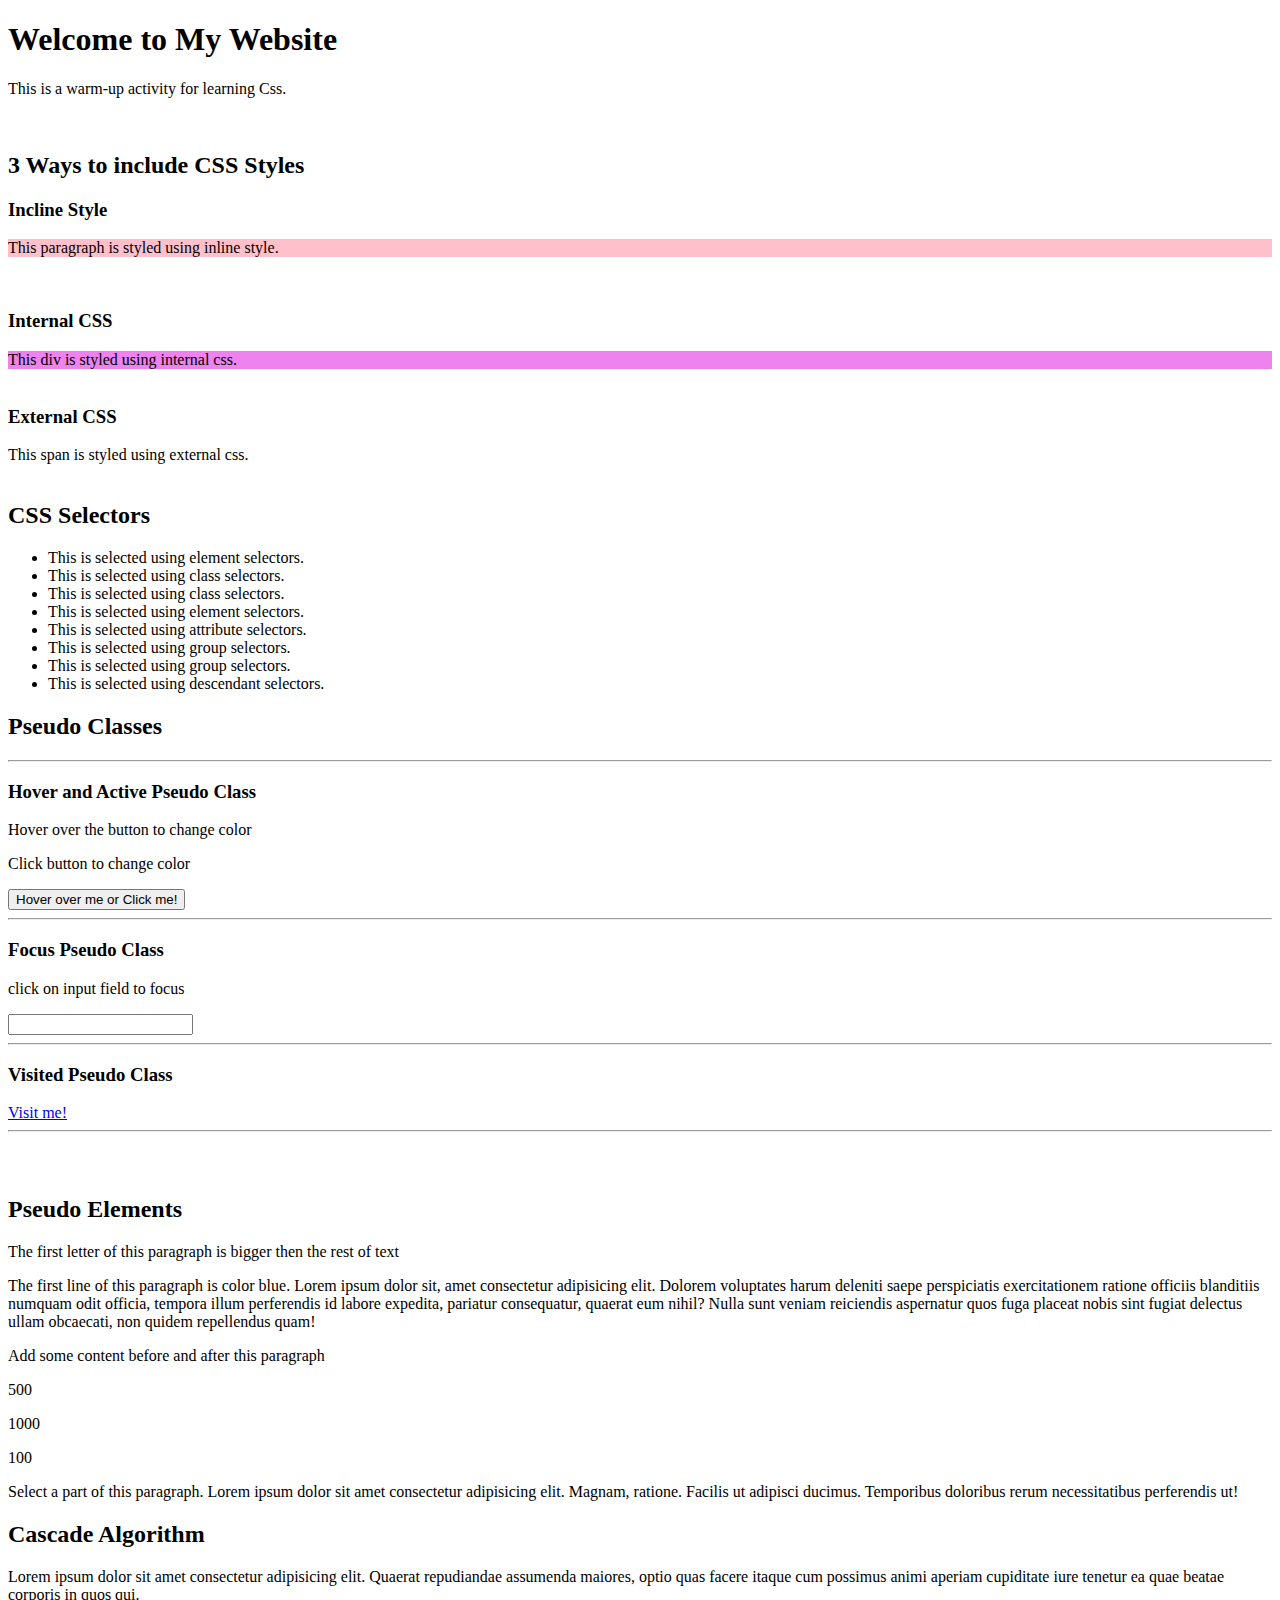
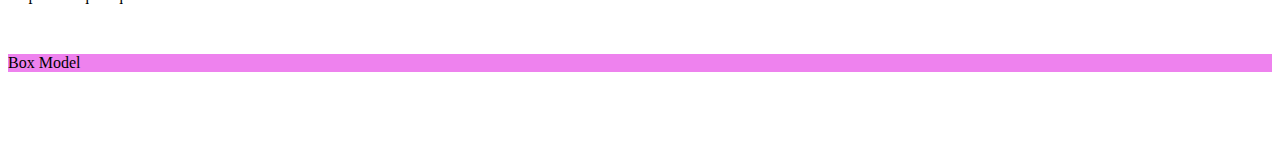
<file: 3-CSS/index.html>
<!DOCTYPE html>
<html lang="en">
<head> 
    <title>Learning CSS</title>
    <style>
        div {
            background-color: violet;
        }
    </style>
</head>
<body>
    <h1>Welcome to My Website</h1>
    <p>This is a warm-up activity for learning Css.</p>
    <br>

    <h2>3 Ways to include CSS Styles</h2>
    <h3>Incline Style</h3>
    <p style="background-color: pink;">This paragraph is styled using inline style.</p>
    <br>
    
    <h3>Internal CSS</h3>
    <div>This div is styled using internal css.</div>
    <br>
    <!-- div is block element which means it covers the whole line/block -->

    <h3>External CSS</h3>
    <span>This span is styled using external css.</span>
    <!-- span is an inline element which means it only cover what it needs -->
    <br><br>

    <h2>CSS Selectors</h2>
    <ul>
        <li>This is selected using element selectors.</li>
        <li class="listClass">This is selected using class selectors.</li>
        <li class="listClass">This is selected using class selectors.</li>
        <li id=""listId>This is selected using element selectors.</li>
        <li value=""list>This is selected using attribute selectors.</li>
        <li class="listClass1">This is selected using group selectors.</li>
        <li class="listClass2">This is selected using group selectors.</li>
        <li class="listClass3">This is selected using descendant selectors.</li>
    </ul>

    <h2>Pseudo Classes</h2>
    <hr>
    <h3>Hover and Active Pseudo Class</h3>
    <p>Hover over the button to change color</p>
    <p>Click button to change color</p>
    <button class="hoverBtn activeBtn">Hover over me or Click me!</button>
    <hr>

    <h3>Focus Pseudo Class</h3>
    <p>click on input field to focus</p>
    <input type="text" class="focusInput"> 
    <hr>

    <h3>Visited Pseudo Class</h3>
    <a href="https://www.google.com"class="visitedLink">Visit me!</a>
    <hr>

    <br><br>

    <h2>Pseudo Elements</h2>
    <p class="firstLetter">The first letter of this paragraph is bigger then the rest of text</p>
    
    <p class="arf">The first line of this paragraph is color blue. Lorem ipsum dolor sit, amet consectetur adipisicing elit. Dolorem voluptates harum deleniti saepe perspiciatis exercitationem ratione officiis blanditiis numquam odit officia, tempora illum perferendis id labore expedita, pariatur consequatur, quaerat eum nihil? Nulla sunt veniam reiciendis aspernatur quos fuga placeat nobis sint fugiat delectus ullam obcaecati, non quidem repellendus quam!</p>

    <p class="beforeAndAfter">Add some content before and after this paragraph</p>
    
    <p class="price">500</p>
    <p class="price">1000</p>
    <p class="price">100</p>

    <p class="selectParts">Select a part of this paragraph. Lorem ipsum dolor sit amet consectetur adipisicing elit. Magnam, ratione. Facilis ut adipisci ducimus. Temporibus doloribus rerum necessitatibus perferendis ut!</p>

    <h2>Cascade Algorithm</h2>
    <p class="cascade">Lorem ipsum dolor sit amet consectetur adipisicing elit. Quaerat repudiandae assumenda maiores, optio quas facere itaque cum possimus animi aperiam cupiditate iure tenetur ea quae beatae corporis in quos qui.</p>
    <br>

    <div class="boxModel">
        <p>Box Model</p>
    </div>
    
    <br><br><br><br>

</body>
</html>
</file>
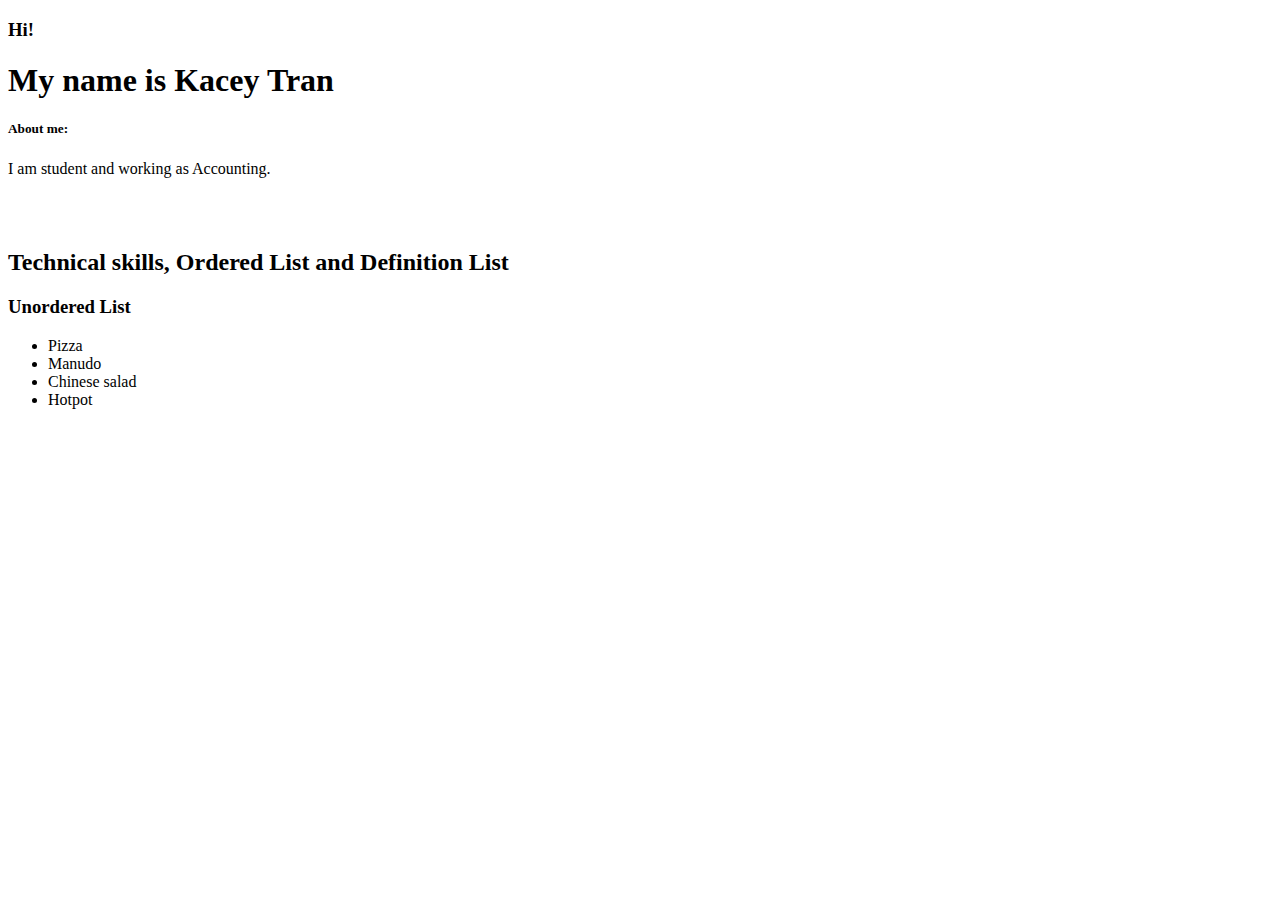
<file: My_Portfolio/index.html>
<!-- HTML stands for Hypertext Markup Language. -->
<!DOCTYPE html>
<html>
    <head>
        <h3>Hi!</h3>
        <title>Intro to HTML</title>
    </head>
    <body>
        <h1>My name is Kacey Tran</h1>
        <h5>About me:</h5>
        <p>I am student and working as Accounting.</p>  
        <br><br>

        <h2>Technical skills, Ordered List and Definition List</h2>
        <h3>Unordered List</h3>
        <ul>
            <li>Pizza</li>
            <li>Manudo</li>
            <li>Chinese salad</li>
            <li>Hotpot</li>
        </ul>
        <br><br>
</file>
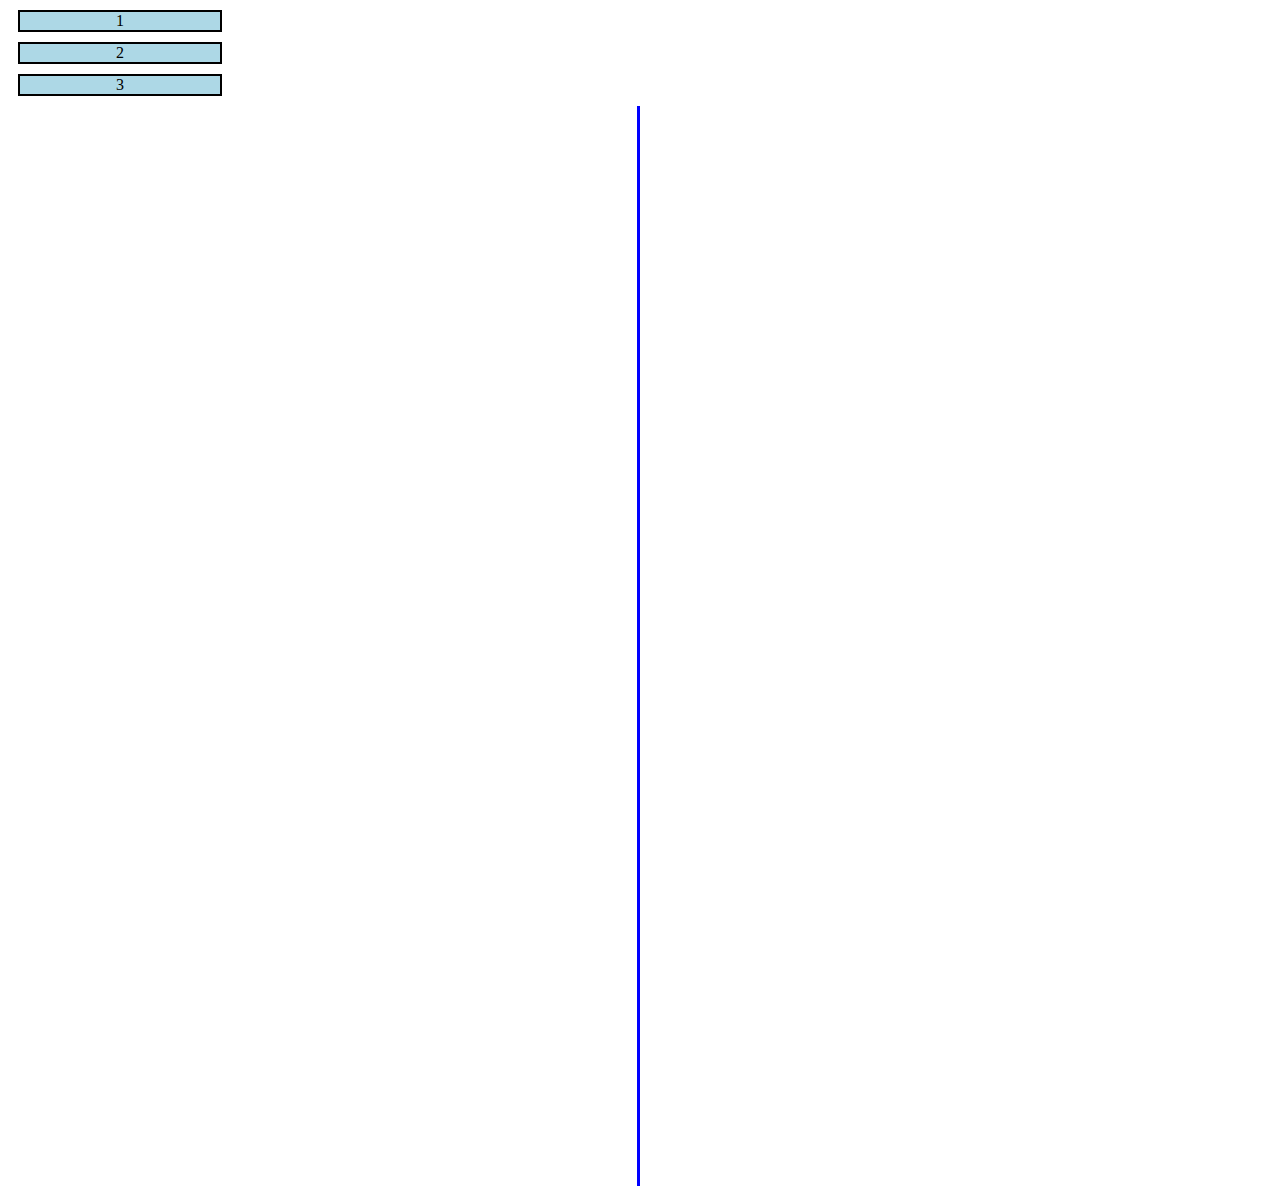
<file: 3-CSS/flexbox/index.html>
<!DOCTYPE html>
<html lang="en">
<head>
    <link rel="stylesheet" href="flexStyle.css">
    <title>Flexbox</title>
</head>
<body>

    <div class="container flexContainer">
        <div class="flexItem flex1">1</div>
        <div class="flexItem flex2">2</div>
        <div class="flexItem flex3">3</div>

        <div class="axis main-axis"></div>
        
        <div class="axis cross-axis"></div>
 </div>
<body>
</html>
</file>
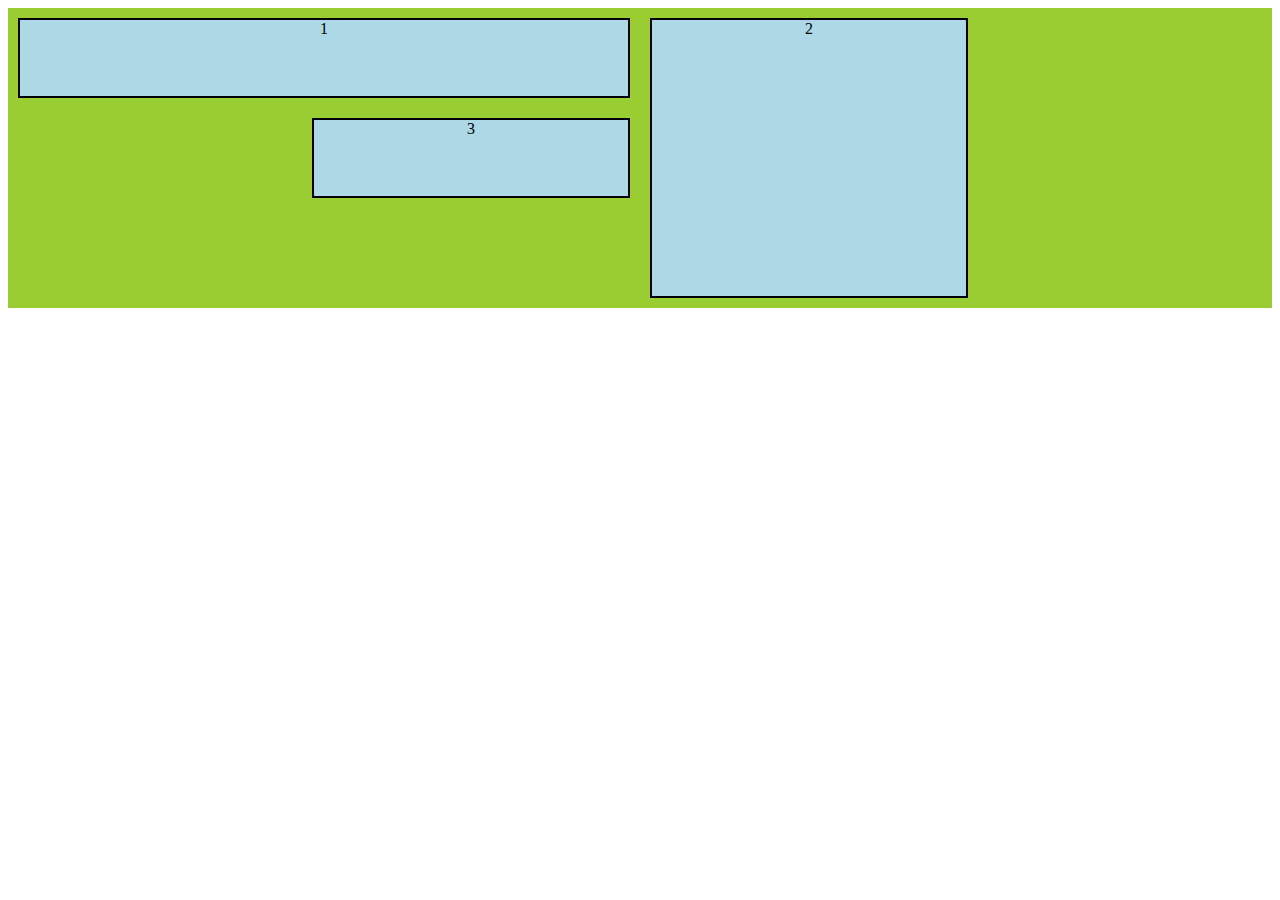
<file: 3-CSS/grid/index.html>
<!DOCTYPE html>
<html lang="en">
<head>
    <link rel="stylesheet" href="gridStyle.css">
    <title>grid</title>
</head>
<body>
    <div class="container gridContainer">
        <div class="gridItem grid1">1</div>
        <div class="gridItem grid2">2</div>
        <div class="gridItem grid3">3</div>
            
    </div>
</body>
</html>
</file>
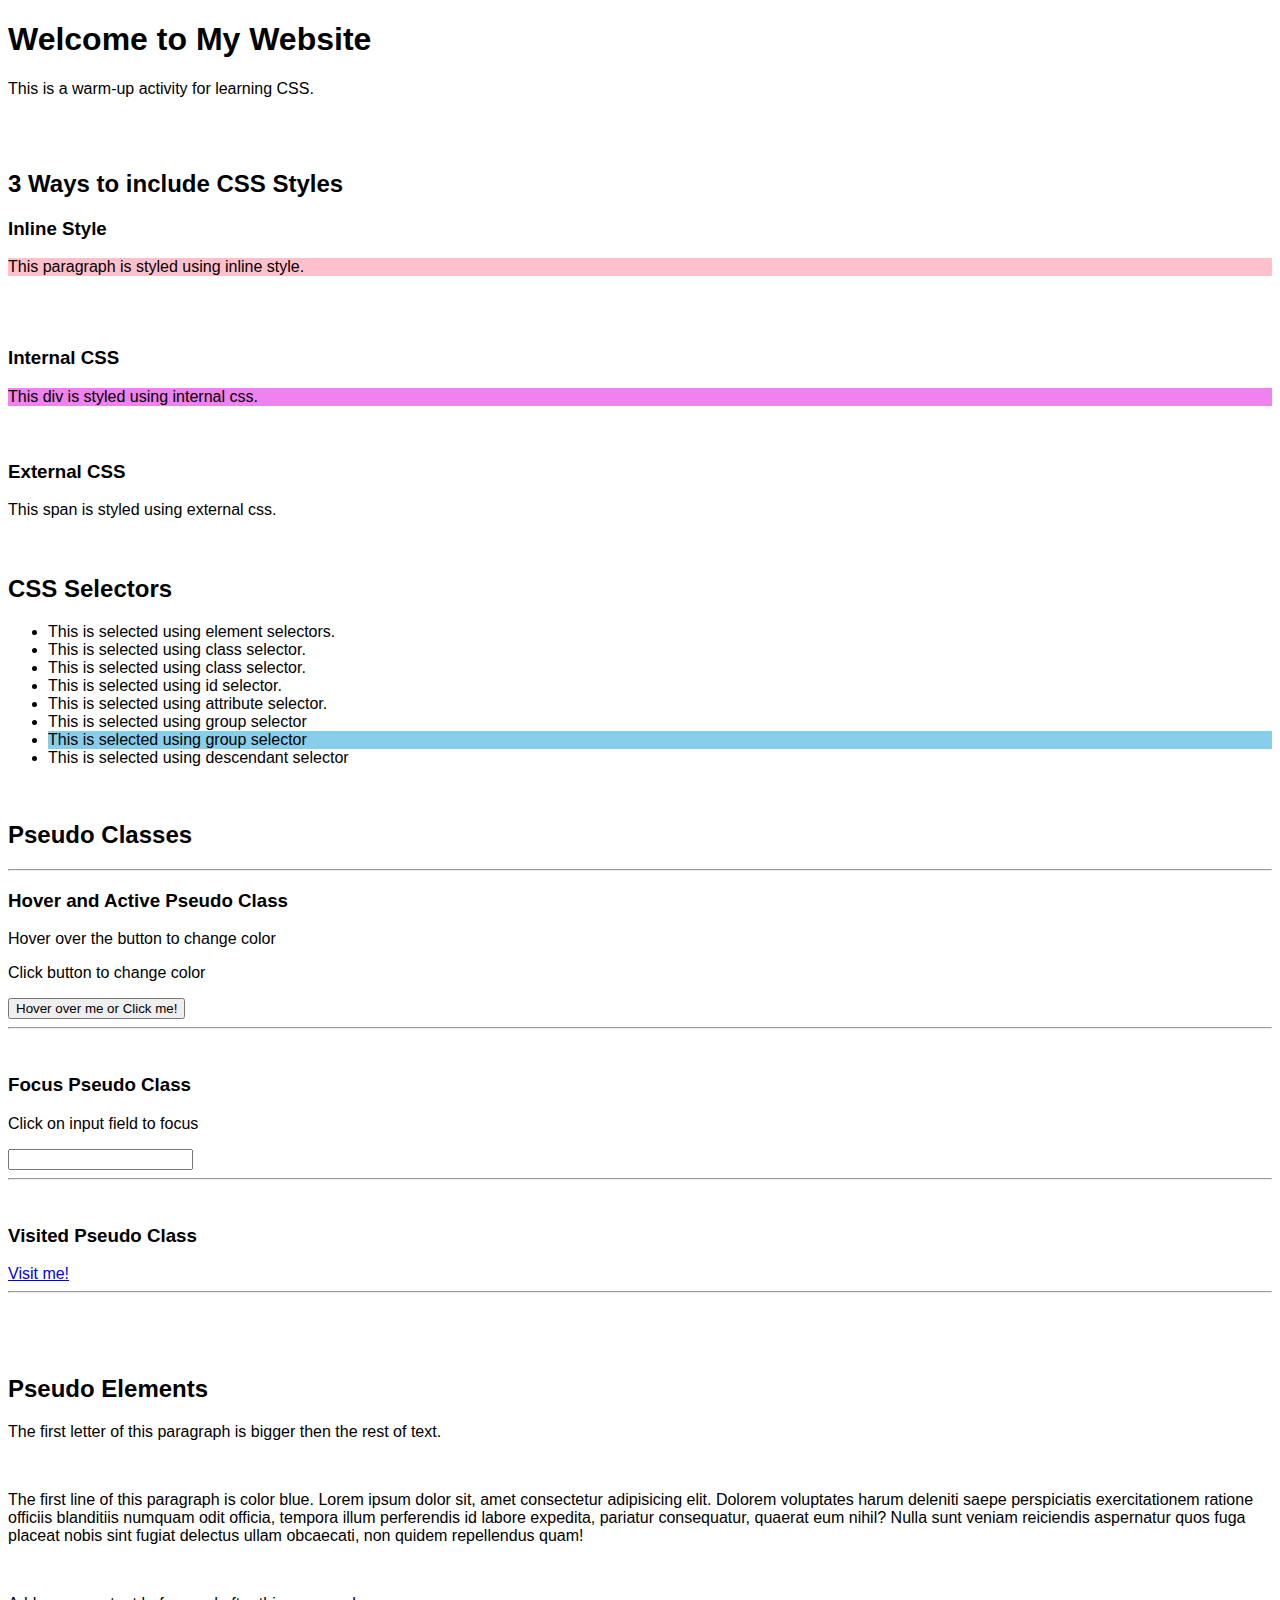
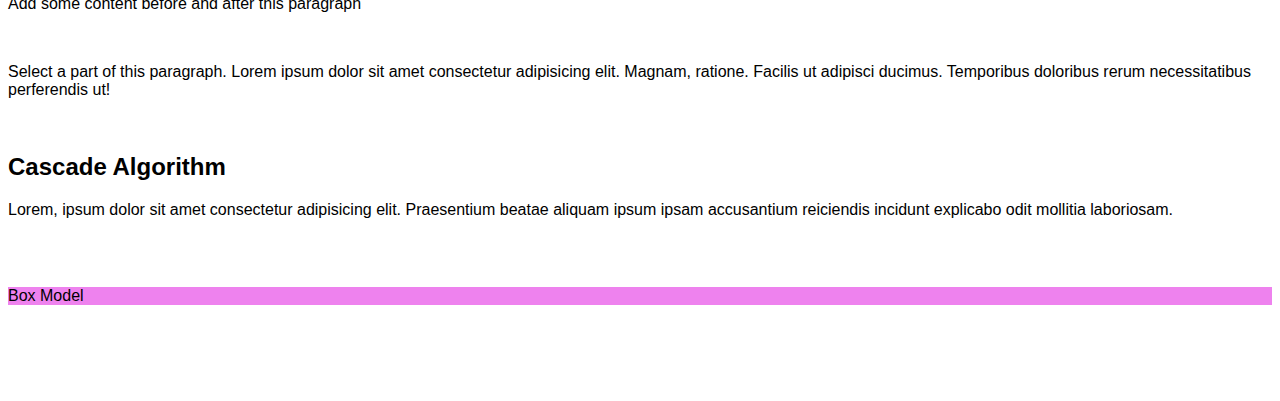
<file: 3-CSS/Intro_to_CSS files/index.html>
<!DOCTYPE html>
<html lang="en">
<head>
    <title>Learning CSS</title>
    <link rel="stylesheet" href="styles.css">
    <style>
        div {
            background-color: violet;
        }
    </style>
</head>
<body>
    <h1>Welcome to My Website</h1>
    <p>This is a warm-up activity for learning CSS.</p>
    <br>
​
    <h2>3 Ways to include CSS Styles</h2>
    <h3>Inline Style</h3>
    <p style="background-color: pink;">This paragraph is styled using inline style.</p>
    <br>
​
    <h3>Internal CSS</h3>
    <div>This div is styled using internal css.</div>
    <br>
    <!-- div is block element which means it covers the whole line/block -->
​
    <h3>External CSS</h3>
    <span>This span is styled using external css.</span>
    <!-- span is an inline element which means it only cover what it needs -->
    <br><br>
​
    <h2>CSS Selectors</h2>
    <ul>
        <li>This is selected using element selectors.</li>
        <li class="listClass">This is selected using class selector.</li>
        <li class="listClass">This is selected using class selector.</li>
        <li id="listId">This is selected using id selector.</li>
        <li value="list">This is selected using attribute selector.</li>
        <li class="listClass1">This is selected using group selector</li>
        <li class="listClass2">This is selected using group selector</li>
        <li class="listClass3">This is selected using descendant selector</li>
    </ul>
​
    <h2>Pseudo Classes</h2>
    <hr>
    <h3>Hover and Active Pseudo Class</h3>
    <p>Hover over the button to change color</p>
    <p>Click button to change color</p>
    <button class="hoverBtn activeBtn">Hover over me or Click me!</button>
    <hr>
​
    <h3>Focus Pseudo Class</h3>
    <p>Click on input field to focus</p>
    <input type="text" class="focusInput">
    <hr>
​
    <h3>Visited Pseudo Class</h3>
    <a href="https://www.google.com" class="visitedLink">Visit me!</a>
    <hr>
​
    <br><br>
​
    <h2>Pseudo Elements</h2>
    <p class="meow">The first letter of this paragraph is bigger then the rest of text.</p>
​
    <p class="arf">The first line of this paragraph is color blue. Lorem ipsum dolor sit, amet consectetur adipisicing elit. Dolorem voluptates harum deleniti saepe perspiciatis exercitationem ratione officiis blanditiis numquam odit officia, tempora illum perferendis id labore expedita, pariatur consequatur, quaerat eum nihil? Nulla sunt veniam reiciendis aspernatur quos fuga placeat nobis sint fugiat delectus ullam obcaecati, non quidem repellendus quam!</p>
​
    <p class="beforeAndAfter">Add some content before and after this paragraph</p>
​
    <p class="selectParts">Select a part of this paragraph. Lorem ipsum dolor sit amet consectetur adipisicing elit. Magnam, ratione. Facilis ut adipisci ducimus. Temporibus doloribus rerum necessitatibus perferendis ut!</p>
​
    <h2>Cascade Algorithm</h2>
    <p class="cascade">Lorem, ipsum dolor sit amet consectetur adipisicing elit. Praesentium beatae aliquam ipsum ipsam accusantium reiciendis incidunt explicabo odit mollitia laboriosam.</p>
    <br>
​
    <div class="boxModel">
        <p>Box Model</p>
    </div>
​
    <br><br><br><br>
</body>
</html>
</file>
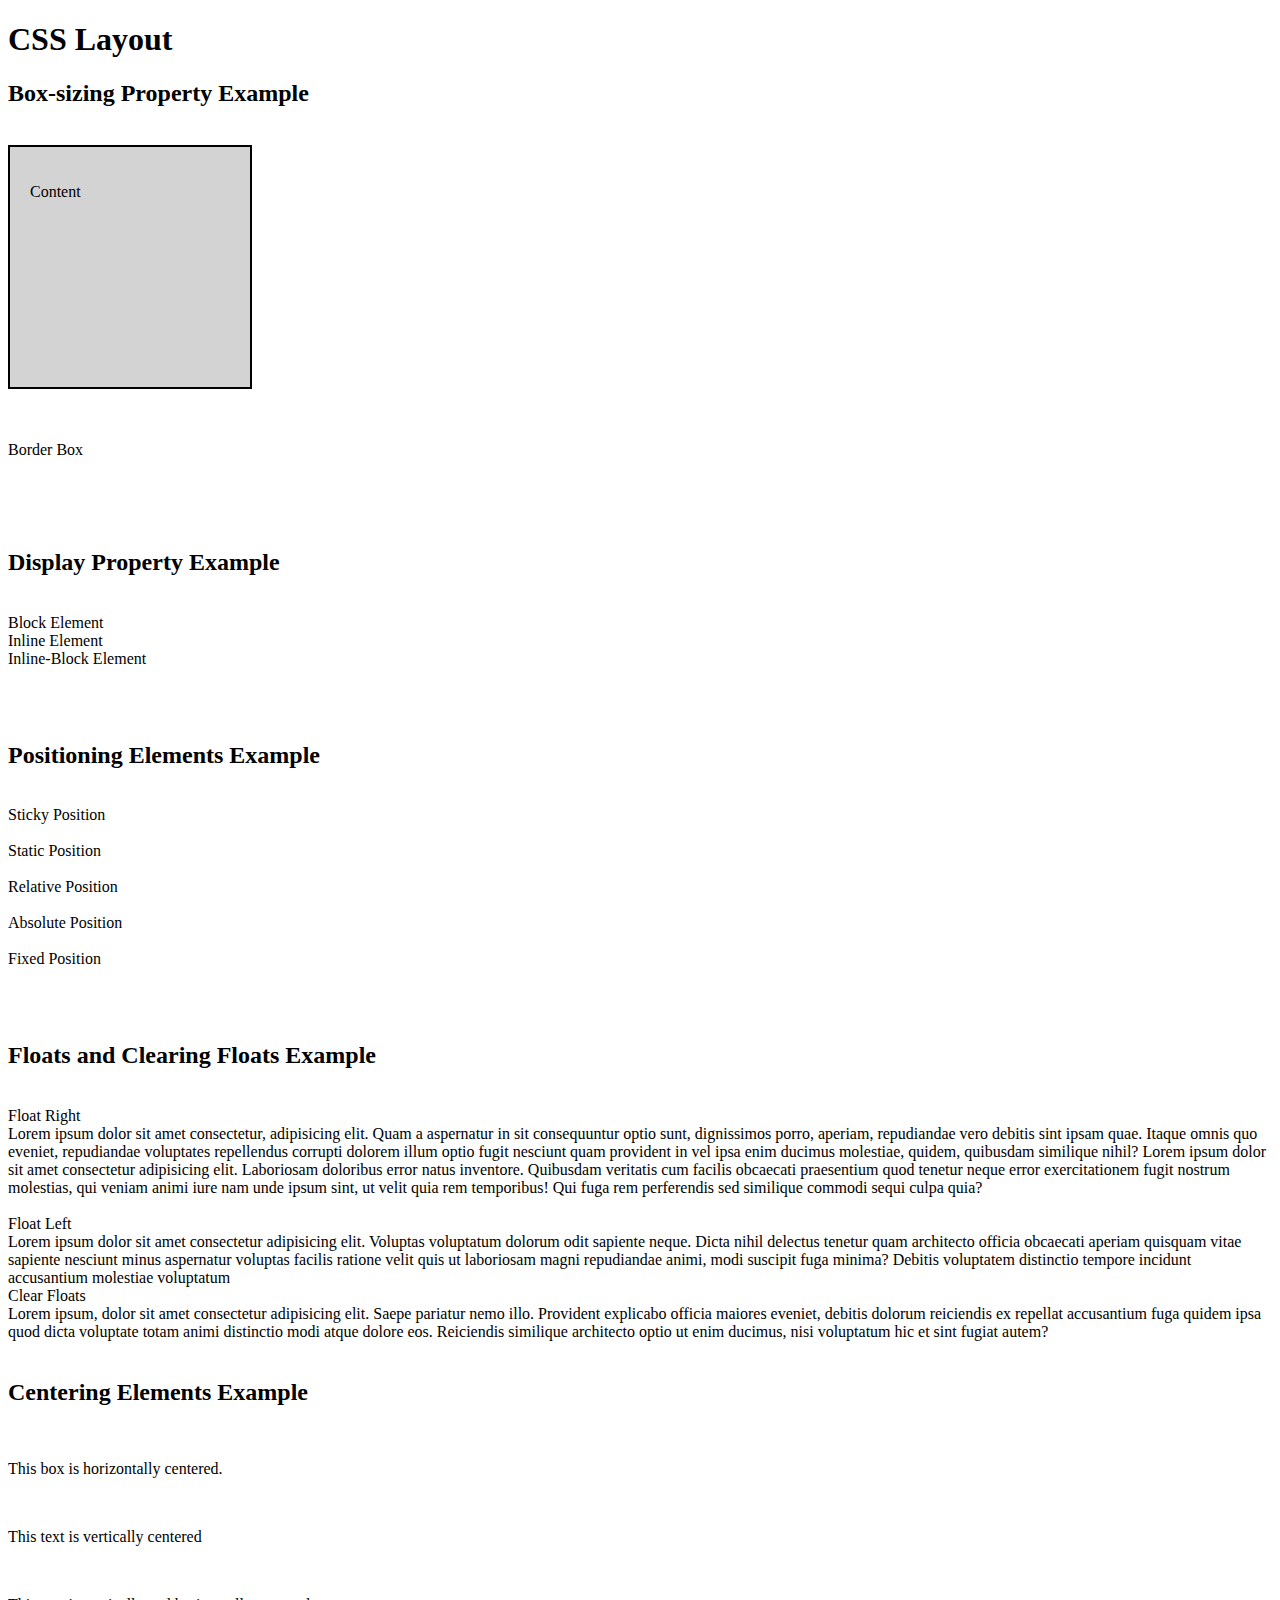
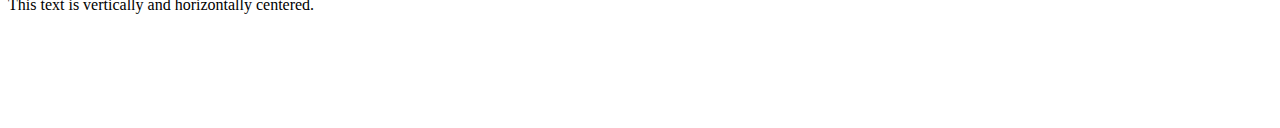
<file: 3-CSS/layout/index.html>
<!DOCTYPE html>
<html lang="en">
<head>
    <link rel="stylesheet" href="styles.css">
    <title>CSS Layout</title>
</head>
<body>
    <h1>CSS Layout</h1>
    <h2>Box-sizing Property Example</h2>
​
    <div class="box-content">
        <p>Content</p>
    </div>
    <br>
​
    <div class="box-border">
        <p>Border Box</p>
    </div>
    <br><br>
​
    <h2>Display Property Example</h2>
​
    <div class="block">Block Element</div>
​
    <span class="inline">Inline Element</span>
​
    <div class="inline-block">Inline-Block Element</div>
    <br><br>
​
    <h2>Positioning Elements Example</h2>
​
    <div class="sticky">Sticky Position</div>
​
    <div class="static">Static Position</div>
​
    <div class="relative">Relative Position</div>
​
    <div class="absolute">Absolute Position</div>
​
    <div class="fixed">Fixed Position</div>
    <br><br>
​
    <h2>Floats and Clearing Floats Example</h2>
​
    <div>
        <div class="float-right">Float Right</div>
​
        Lorem ipsum dolor sit amet consectetur, adipisicing elit. Quam a aspernatur in sit consequuntur optio sunt, dignissimos porro, aperiam, repudiandae vero debitis sint ipsam quae. Itaque omnis quo eveniet, repudiandae voluptates repellendus corrupti dolorem illum optio fugit nesciunt quam provident in vel ipsa enim ducimus molestiae, quidem, quibusdam similique nihil? Lorem ipsum dolor sit amet consectetur adipisicing elit. Laboriosam doloribus error natus inventore. Quibusdam veritatis cum facilis obcaecati praesentium quod tenetur neque error exercitationem fugit nostrum molestias, qui veniam animi iure nam unde ipsum sint, ut velit quia rem temporibus! Qui fuga rem perferendis sed similique commodi sequi culpa quia?
    </div>
​
    <div>
        <div class="float-left">Float Left</div>
​
        Lorem ipsum dolor sit amet consectetur adipisicing elit. Voluptas voluptatum dolorum odit sapiente neque. Dicta nihil delectus tenetur quam architecto officia obcaecati aperiam quisquam vitae sapiente nesciunt minus aspernatur voluptas facilis ratione velit quis ut laboriosam magni repudiandae animi, modi suscipit fuga minima? Debitis voluptatem distinctio tempore incidunt accusantium molestiae voluptatum 
​
        <div class="clear-floats">Clear Floats</div>
​
        Lorem ipsum, dolor sit amet consectetur adipisicing elit. Saepe pariatur nemo illo. Provident explicabo officia maiores eveniet, debitis dolorum reiciendis ex repellat accusantium fuga quidem ipsa quod dicta voluptate totam animi distinctio modi atque dolore eos. Reiciendis similique architecto optio ut enim ducimus, nisi voluptatum hic et sint fugiat autem?
    </div>
​
    <h2>Centering Elements Example</h2>
​
    <div class="parent-box">
        <div class="center-horizontal">
            <p>This box is horizontally centered.</p>
        </div>
    </div>
​
    <div class="parent-box center-vertical">
        <div>
            <p>This text is vertically centered</p>
        </div>
    </div>
​
    <div class="parent-box center-horizontal-vertical">
        <div>
            <p>This text is vertically and horizontally centered.</p>
        </div>
    </div>
​
    <br><br><br><br><br>
</body>
</html>
</file>
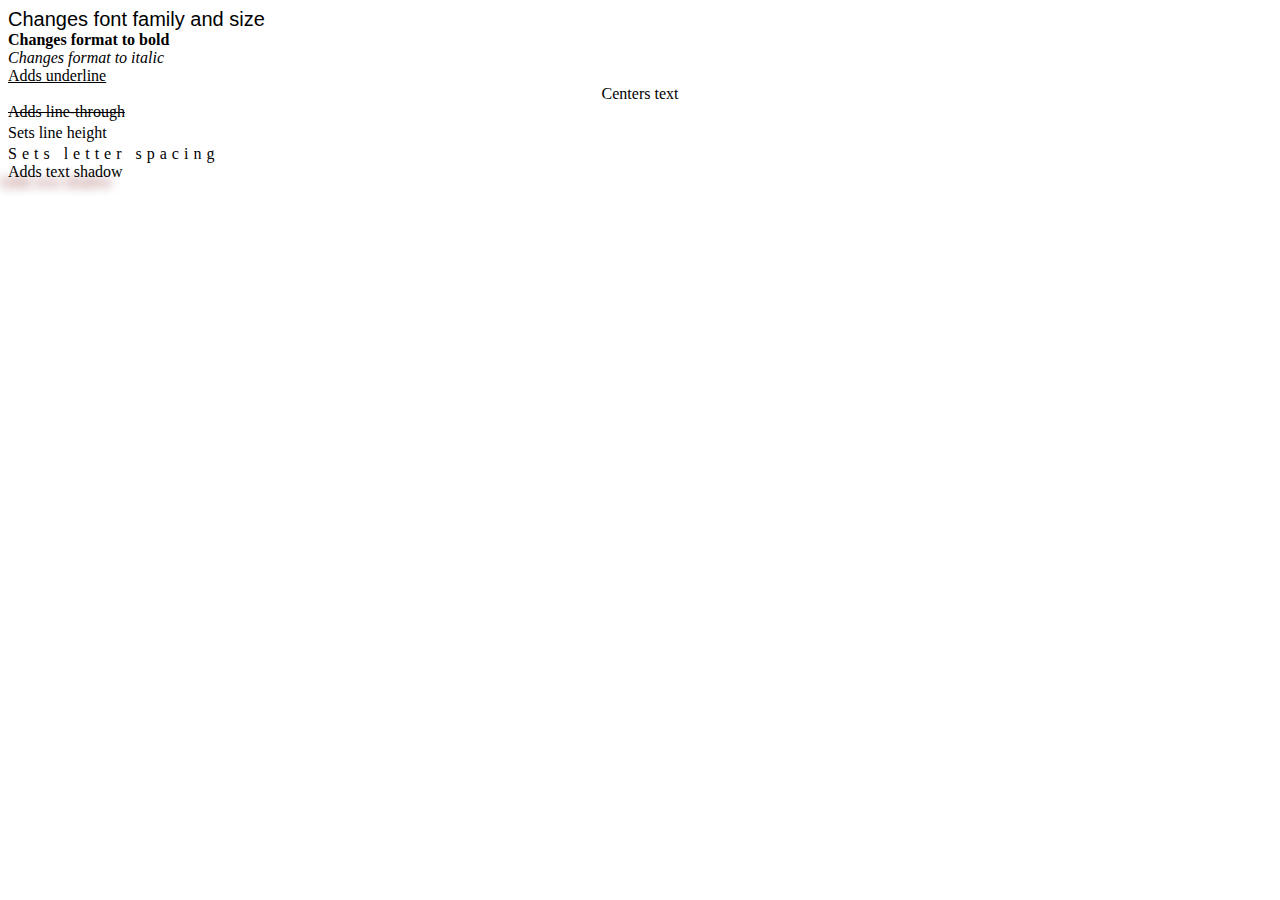
<file: 3-CSS/typography/index.html>
<!DOCTYPE html>
<html lang="en">
<head>
  <meta charset="UTF-8">
  <title>CSS Properties Teaching Example</title>
  <link rel="stylesheet" href="./text-formatting.css">
</head>
<body>
  <div class="font-family-size">Changes font family and size</div>
  <div class="bold">Changes format to bold</div>
  <div class="italic">Changes format to italic</div>
  <div class="underline">Adds underline</div>
  <div class="center-align">Centers text</div>
  <div class="line-through">Adds line-through</div>
  <div class="line-height">Sets line height</div>
  <div class="letter-spacing">Sets letter spacing</div>
  <div class="text-shadow">Adds text shadow</div>
</body>
</html>
</file>
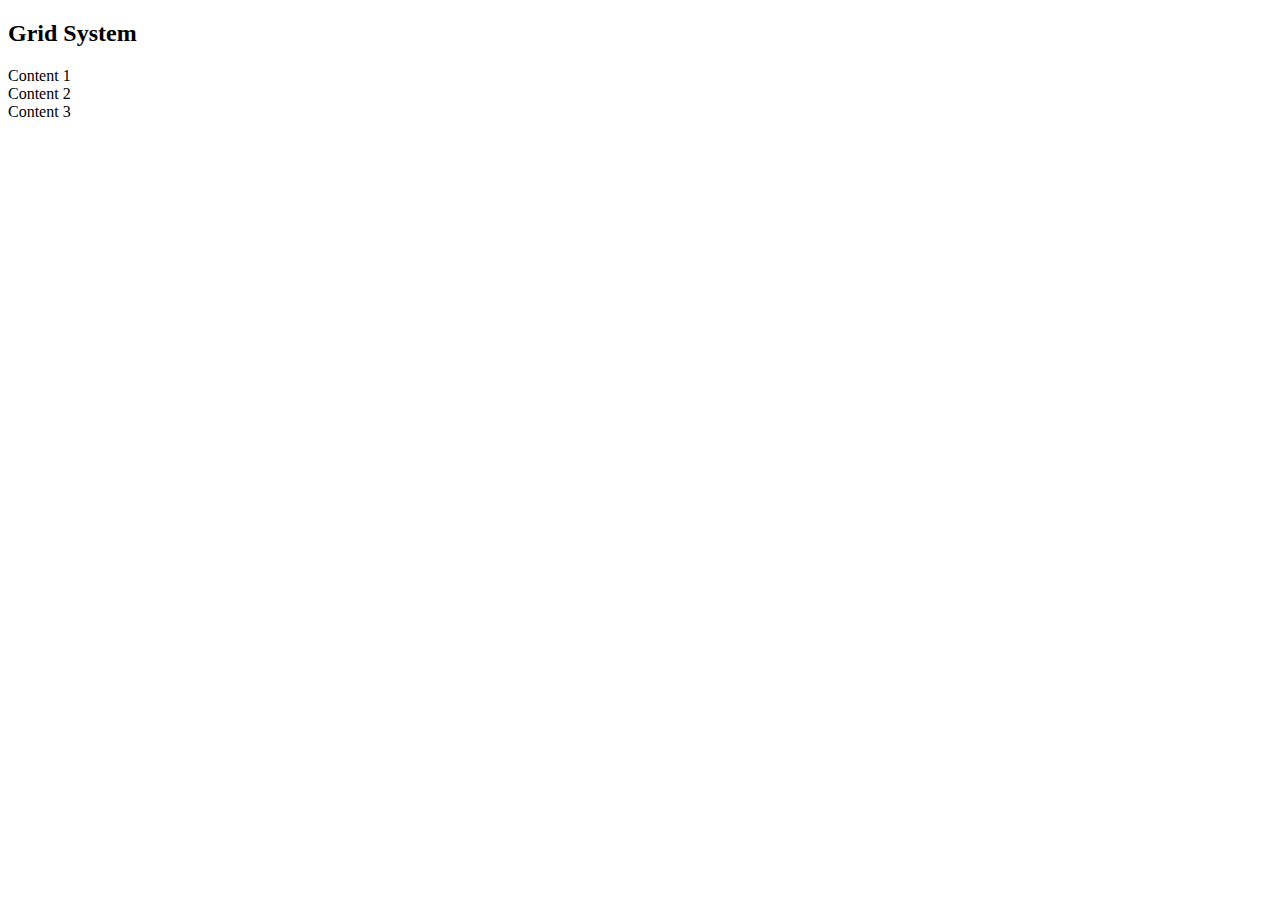
<file: 4-Bootstrap/Grid System/gridSystem.html>
<!DOCTYPE html>
<html lang="en">
<head>
    <title>Bootstrap Grid System</title>
    <link href="https://cdn.jsdelivr.net/npm/bootstrap@5.3.2/dist/css/bootstrap.min.css" rel="stylesheet" integrity="sha384-T3c6CoIi6uLrA9TneNEoa7RxnatzjcDSCmG1MXxSR1GAsXEV/Dwwykc2MPK8M2HN" crossorigin="anonymous">
</head>
<body>
    <h2>Grid System</h2>

    <!-- full-width container -->
    <!-- <div class="container">
        <div class="row">
            <div class="col border">
                <p>This is a full-width container.</p>
            </div>
        </div>
    </div>  -->

    <!-- Equal-width columns -->
    <!-- <div class="container">
        <div class="row">
            <div class="col border">
                <p>Column 1</p>
            </div>
            <div class="col border">
                <p>Column 2</p>
            </div>
            <div class="col border">
                <p>Column 3</p>
            </div>
        </div>
    </div> -->

    <!-- Different width columns -->
    <!-- <div class="container">
        <div class="row">
            <div class="col-6 border">
                <p>Half-width column</p>
            </div>
            <div class="col-3 border">
                <p>One-fourth-width column</p>
            </div>
            <div class="col-4 border">
                <p>One-fourth-width column</p>
            </div>
        </div>
    </div> -->

    <!-- Column Ordering -->
    <!-- <div class="container">
        <div class="row">
            <div class="col border order-3">
                <p>Column 1</p>
            </div>
            <div class="col border order-1">
                <p>Column 2</p>
            </div>
            <div class="col border order-2">
                <p>Column 3</p>
            </div>
            <div class="col border">
                <p>Column 4</p>
            </div>
        </div>
    </div> -->

    <!-- Nesting Columns -->
    <!-- <div class="contain">
        <div class="container">
            <div class="row">
                <div class="col-6 border">
                    <p>Main Column</p>
                    <div class="row">
                        <div class="col border">
                            <p>Nested Column 1</p>
                        </div>
                        <div class="col border">
                            <p>Nested Column 2</p>
                        </div>
                    </div>
                </div>
                <div class="col-6 border">
                    <p>Another Column</p>
                </div>
            </div>
        </div> -->

    <!-- Responsive Display Classes -->
    <!-- <div class="container">
        <div class="row">
            <div class="border d-none d-sm-block d-md-none">Visible Only in Small Screens
            </div>
            <div class="border d-none d-md-block d-lg-none">Visible Only in Medium Screens
            </div>
            <div class="border d-none d-lg-block d-xl-none">Visible Only in Large Screens
            </div>
        </div>
    </div> -->

    <div class="container">
        <div class="border col-sm-6 col-md-4">Content 1</div>
        <div class="border col-sm-6 col-md-4">Content 2</div>
        <div class="border col-sm-6 col-md-4">Content 3</div>
    </div>
</body>   
</html>
</file>
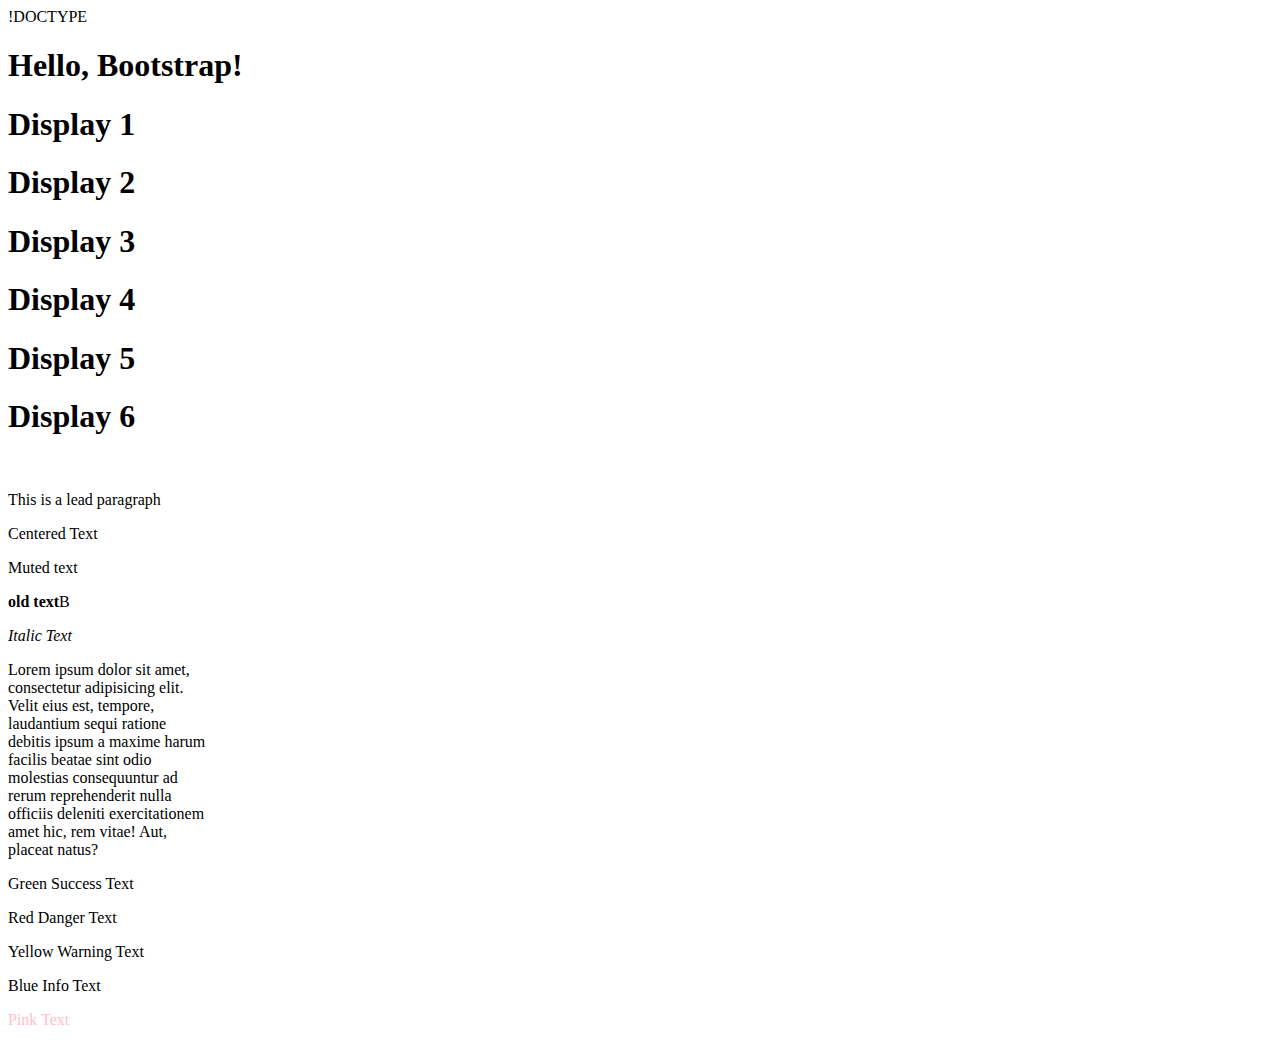
<file: 4-Bootstrap/Typography/typography.html>
!DOCTYPE <!DOCTYPE html>
<html lang="en">
<head>
    <title>Bootstrap Typography</title>
    <link href="https://cdn.jsdelivr.net/npm/bootstrap@5.3.2/dist/css/bootstrap.min.css" rel="stylesheet" integrity="sha384-T3c6CoIi6uLrA9TneNEoa7RxnatzjcDSCmG1MXxSR1GAsXEV/Dwwykc2MPK8M2HN" crossorigin="anonymous">
</head>
<body>
    <h1>Hello, Bootstrap!</h1>

    <h1 class="display-1">Display 1</h1>
    <h1 class="display-2">Display 2</h1>
    <h1 class="display-3">Display 3</h1>
    <h1 class="display-4">Display 4</h1>
    <h1 class="display-5">Display 5</h1>
    <h1 class="display-6">Display 6</h1>
    <br>

    <p class="lead">This is a lead paragraph</p>
    <p class="text-center">Centered Text</p>

    <p class="text-muted">Muted text</p>
    <p><strong>old text</strong>B</p>
    <p><em>Italic Text</em></p>

    <p class="text-trumcate" style="max-width: 200px">Lorem ipsum dolor sit amet, consectetur adipisicing elit. Velit eius est, tempore, laudantium sequi ratione debitis ipsum a maxime harum facilis beatae sint odio molestias consequuntur ad rerum reprehenderit nulla officiis deleniti exercitationem amet hic, rem vitae! Aut, placeat natus?</p>
    
    <p class="text-success">Green Success Text</p>
    <p class="text-danger">Red Danger Text</p>
    <p class="text-warning">Yellow Warning Text</p>
    <p class="text-info">Blue Info Text</p>
    <p style="color: pink;">Pink Text</p>
</body>
</html>
</file>
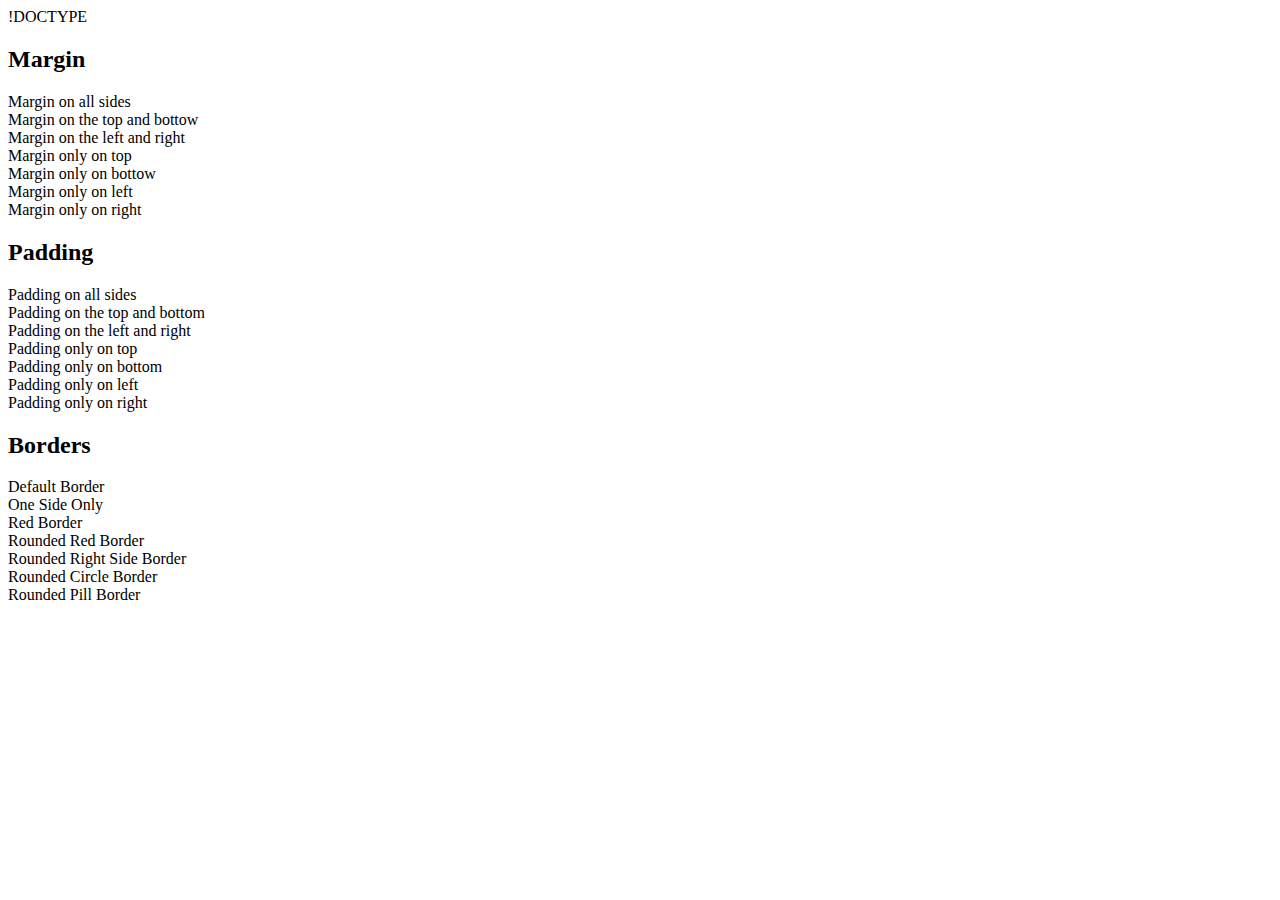
<file: 4-Bootstrap/Utility Classes/utility.html>
!DOCTYPE <!DOCTYPE html>
<html lang="en">
<head>
    <title>Bootstrap Utitlity Classes</title>
    <link href="https://cdn.jsdelivr.net/npm/bootstrap@5.3.2/dist/css/bootstrap.min.css" rel="stylesheet" integrity="sha384-T3c6CoIi6uLrA9TneNEoa7RxnatzjcDSCmG1MXxSR1GAsXEV/Dwwykc2MPK8M2HN" crossorigin="anonymous">
</head>
<body class="m-">

    <h2>Margin</h2>

    <div class="container border m-3">
        <div class="row border m-3">Margin on all sides</div>
        <div class="row border my-3">Margin on the top and bottow</div>
        <div class="row border mx-3">Margin on the left and right</div>
        <div class="row border mt-3">Margin only on top</div>
        <div class="row border mb-3">Margin only on bottow</div>
        <div class="row border ms-3">Margin only on left</div>
        <div class="row border me-3">Margin only on right</div>
    </div>

    <h2>Padding</h2>

    <div class="container border m-3">
        <div class="row border p-3">Padding on all sides</div>
        <div class="row border py-3">Padding on the top and bottom</div>
        <div class="row border px-3">Padding on the left and right</div>
        <div class="row border pt-3">Padding only on top</div>
        <div class="row border pb-3">Padding only on bottom</div>
        <div class="row border ps-3">Padding only on left</div>
        <div class="row border pe-3">Padding only on right</div>
    </div>

    <h2>Borders</h2>

    <div class="container">
        <div class="row border mb-2">Default Border</div>
        <div class="row border-top mb-2">One Side Only</div>
        <div class="row border border-danger  mb-2">Red Border</div>
        <div class="row border border-danger rounded mb-2">Rounded Red Border</div>
        <div class="row border border-danger rounded-end rounded-top mb-2">Rounded Right Side Border</div>
        <div class="row border rounded-circle border-danger mb-2">Rounded Circle Border</div>
        <div class="row border rounded-pill border-danger mb-2">Rounded Pill Border</div>
    </div>  
</body>
</html>
</file>
<file: 3-CSS/flexbox/flexStyle.css>
.flexItem {
    width: 200px;
    margin: 10px;
    border: 2px black solid;
    background-color: lightblue;
    text-align: center;
    justify-content: center;
    
}
.cross-axis {
    position: absolute;
    right: 50%;
    height: 1080px;
    width: 3px;
    background-color: blue;
}
​
.main-axis {
    position: absolute;
    top: 50%;
    height: 3px;
    width: 2160px;
    background-color: red;
}
​
.container {
    height: 300px;
    background-color: yellowgreen;
    position: relative;
    overflow: hidden;
}
​
/* ======= Flexbox properties discussion starts here ========*/
​
.flexContainer {
    display: flex;
    justify-content: flex-end;
    align-items: flex-start;
}
​
.flex1 {
    min-height: 100px;
    /* flex-grow: 1; */
    
    
}
​
.flex2 {
    min-height: 120px;
    /* flex-basis: 150px;
    flex-grow: 0; */
    align-self: center;
}
​
.flex3 {
    min-height: 140px;
    /* flex: 4 5 120px */
​
}
</file>
<file: 3-CSS/grid/gridStyle.css>
.gridItem {
    min-width: 20px;
    margin: 10px;
    border: 2px black solid;
    background-color: lightblue;
    text-align: center;
    justify-content: center;
    
    
}
.cross-axis {
    position: absolute;
    right: 50%;
    height: 1080px;
    width: 3px;
    background-color: blue;
}

.main-axis {
    position: absolute;
    top: 50%;
    height: 3px;
    width: 2160px;
    background-color: red;
}

.container {
    background-color: yellowgreen;
}

/* ======= gridbox properties discussion starts here ========*/

.gridContainer {
    display: grid;
    /* grid-template-columns: 
    grid-template-rows: 100px 50px 150px; */
    grid-template-areas: 
    'regel regel ron .'
    'side . . .'
    'side . . .';
    grid-auto-rows: 100px;
}

.grid1 {
    grid-area: regel;
}

.grid2 {
    grid-column: 3 / span 1;
    grid-row: 1 / span 3;
    /* grid-area: kc; */
}

.grid3 {
    grid-column: 2 / 3;
    grid-row: 2 / 3;
}
</file>
<file: 3-CSS/Intro_to_CSS files/styles.css>
* {
    font-family: Verdana, Geneva, Tahoma, sans-serif;
}
​
span {
    background-color: aquamarine;
}
​
li {
    background-color: red;
}
​
.listClass {
    background-color: orange;
}
​
#listId {
    background-color: yellow;
}
​
li[value="list"] {
    background-color: green;
}
​
.listClass1, .listClass2 {
    background-color: skyblue;
}
​
ul .listClass3 {
    background-color: indigo;
    color: white;
}
​
/* Pseudo-Classes */
.hoverBtn:hover {
    background-color: black;
    color: white;
    cursor: pointer;
}
​
.activeBtn:active {
    background-color: darkgrey;
    color: black;
}
​
.focusInput:focus {
    background-color: skyblue;
    border-width: 5px;
}
​
.visitedLink:visited {
    color: red;
}
​
/* Pseudo-Elements */
.meow::first-letter {
    font-size: 2em;
}
​
.arf::first-line {
    color: blue;
}
​
.beforeAndAfter::before {
    content: "before";
    color: red;
}
​
.beforeAndAfter::after {
    content: "after";
    color: blue;
}
​
.selectParts::selection {
    background-color: crimson;
}
​
/* Earlier rule */
.cascade {
    color: red !important;
}
​
/* Later rule */
.cascade {
    color: blue;
}
​
/* Box Model */
.boxModel {
    background-color: white;
    border: palevioletred 5px solid;
    border-radius: 10px;
    border-style: solid dotted;
    /* 1 value = all sides 
    2 values = top and bottom, right and left
    3 values = top, right and left, bottom
    4 values = top, right, bottom, left
    */
    margin: 10px 20px 30px 40px;
    padding: 10px 0 10px;
}
</file>
<file: 3-CSS/layout/styles.css>
/* Box Sizing */
.box-content {
    width: 200px;
    height: 200px;
    padding: 20px;
    border: 2px solid black;
    background-color: lightgray;
    box-sizing: content-box;
}
​
.box-border {
    width: 200px;
    height: 200px;
    padding: 20px;
    border: 2px solid black;
    background-color: lightblue;
    box-sizing: border-box;
}
​
/* Display property */
.block {
    display: block;
    background-color: lightcoral;
    width: 200px;
    height: 100px;
    padding: 10px;
    margin-bottom: 10px
}
​
.inline {
    display: inline;
    background-color: lightgreen;
    height: 100px;
    padding: 10px;
}
​
.inline-block {
    display: inline-block;
    width: 200px;
    height: 100px;
    background-color: lightsalmon;
}
​
/* Element Positioning */
.static {
    position: static;
    background-color: lightseagreen;
    width: 200px;
    height: 50px;
    margin-bottom: 20px;
}
​
.relative {
    position: relative;
    background-color: chartreuse;
    width: 200px;
    height: 50px;
    left: 80px;
    top: 0;
}
​
.absolute {
    position: absolute;
    background-color: darkmagenta;
    width: 200px;
    height: 50px;
    top: 0;
    left: 80px;
}
​
.fixed {
    position: fixed;
    background-color: lightpink;
    width: 200px;
    height: 50px;
    top: 0;
    right: 20px;
}
​
.sticky {
    position: sticky;
    background-color: deeppink;
    width: 200px;
    height: 50px;
    top: 20px;
    left: 20px;
}
​
.float-right {
    float: right;
    width: 200px;
    height: 200px;
    background-color: indianred;
}
​
.float-left {
    float: left;
    width: 200px;
    height: 200px;
    background-color: goldenrod;
}
​
.clear-floats {
    clear: both;
    background-color: yellowgreen;
    padding: 10px;
}
​
/* Centering Elements */
.parent-box {
    height: 200px;
    width: 300px;
    margin-left: auto;
    margin-right: auto;
    margin-bottom: 20px;
    background-color: aqua;
}
​
.center-horizontal {
    padding: 20px;
    background-color: gray;
}
​
.center-vertical {
    background-color: coral;
    display: flex;
    align-items: center;
}
​
.center-horizontal-vertical {
    background-color: peru;
    display: flex;
    align-items: center;
    text-align: center;
}
</file>
<file: 3-CSS/typography/text-formatting.css>
.font-family-size {
    font-family: "Arial", sans-serif;
    font-size: 20px;
}

.bold {
    font-weight:bold;
  }

.italic {
    font-style: italic;
}

.underline {
    text-decoration: underline;
}

.center-align {
    text-align:center;
}

.line-through {
    text-decoration: line-through;
}

.line-height {
    line-height: 1.5;
}
  
.letter-spacing {
    letter-spacing: 5px;
}

.text-shadow {
    text-shadow: -10px 10px 10px rgba(124, 20, 20, 0.678);
  }
</file>
